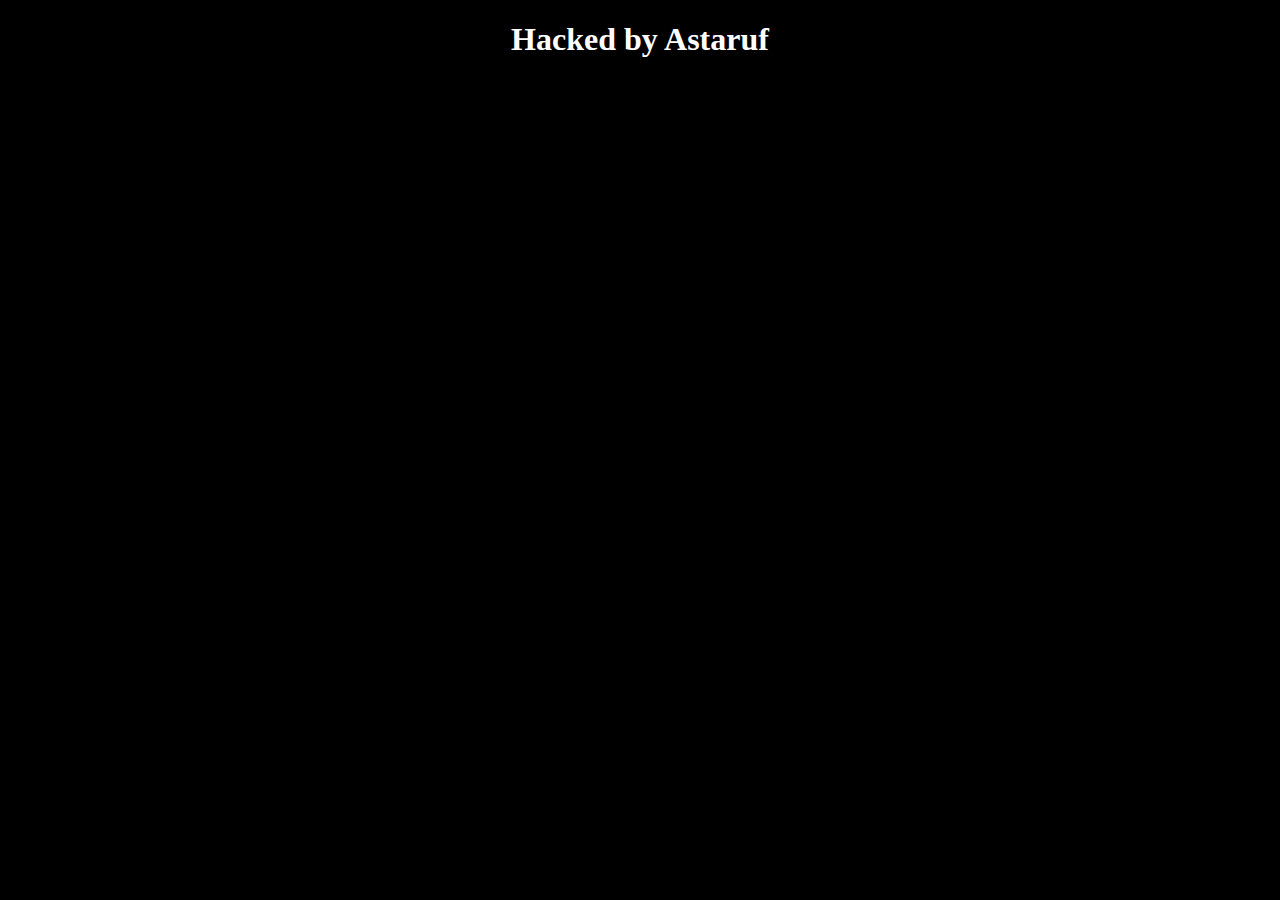
<file: malicious.html>
<!DOCTYPE html>
<html>
<head>
<title>Hacked by Astaruf</title>
<style>
  body {background: black; color: white; text-align: center;}
</style>
</head>
<body>
  <h1>Hacked by Astaruf</h1>
</body>
</html>
</file>
